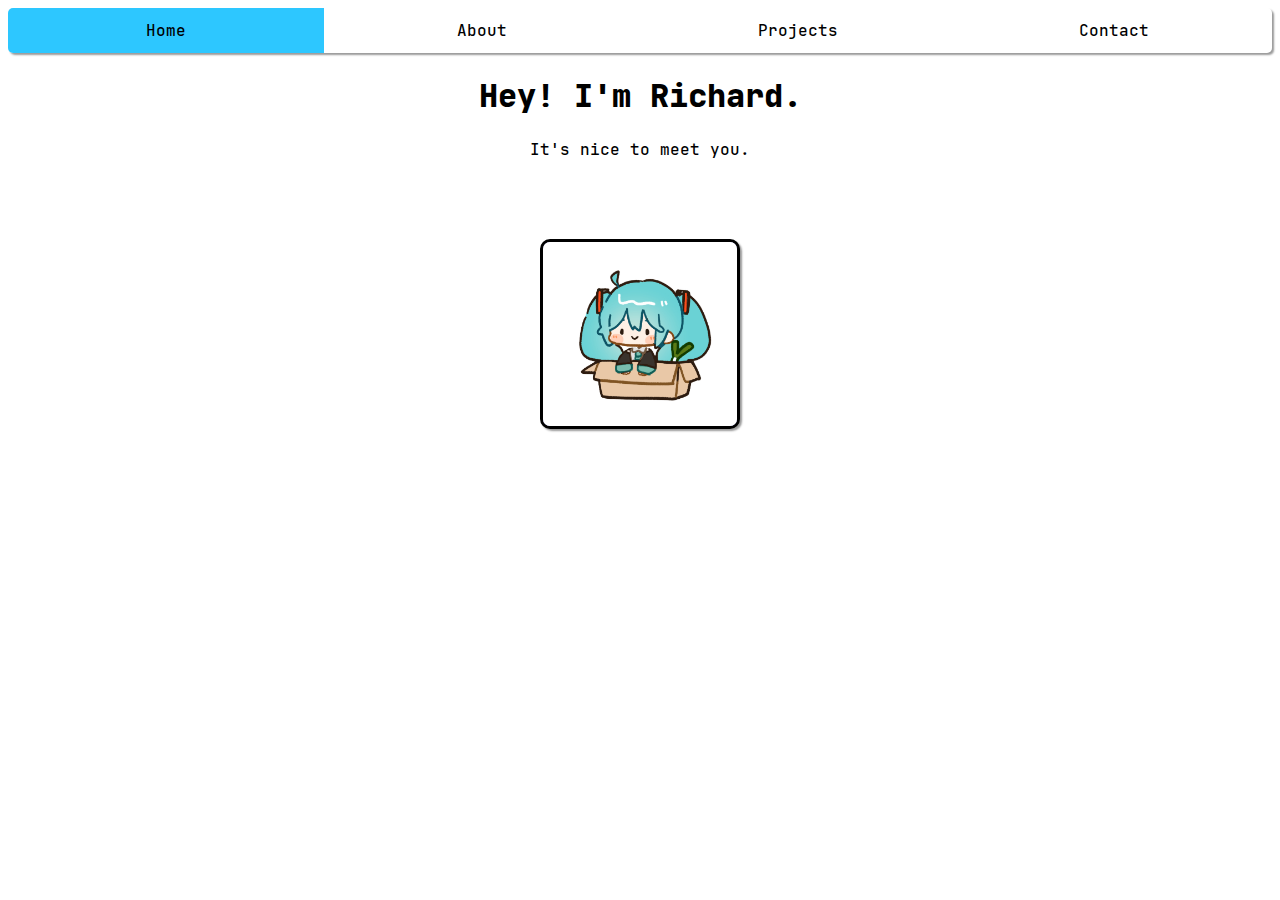
<file: index.html>
<!DOCTYPE html>
<html>
<meta name="viewport" content="width=device-width, initial-scale=1">
<link rel="stylesheet" href="style.css">

   <head>
      <title>Richard Pech</title>
      <link rel="icon" href="https://ryichie.github.io/nijika.ico?v=2">
   </head>

   <!-- NAV BAR -->
   <ul class="navbar">
      <li><a href="index.html" class="activeTab">Home</a></li>
      <li><a href="about.html">About</a></li>
      <li><a href="projects.html">Projects</a></li>
      <li><a href="contact.html">Contact</a></li>
   </ul>

   <body>
      <h1 align="center">Hey! I'm Richard.</h1>
      <p align="center">It's nice to meet you.</p>
   </body>
   <div class="centralButton", element onclick="">
      <img src="98098883_p0.jpg", alt="MIKU", align="center", style="width: 200px; height: auto; ">
   </div>

</html>
</file>
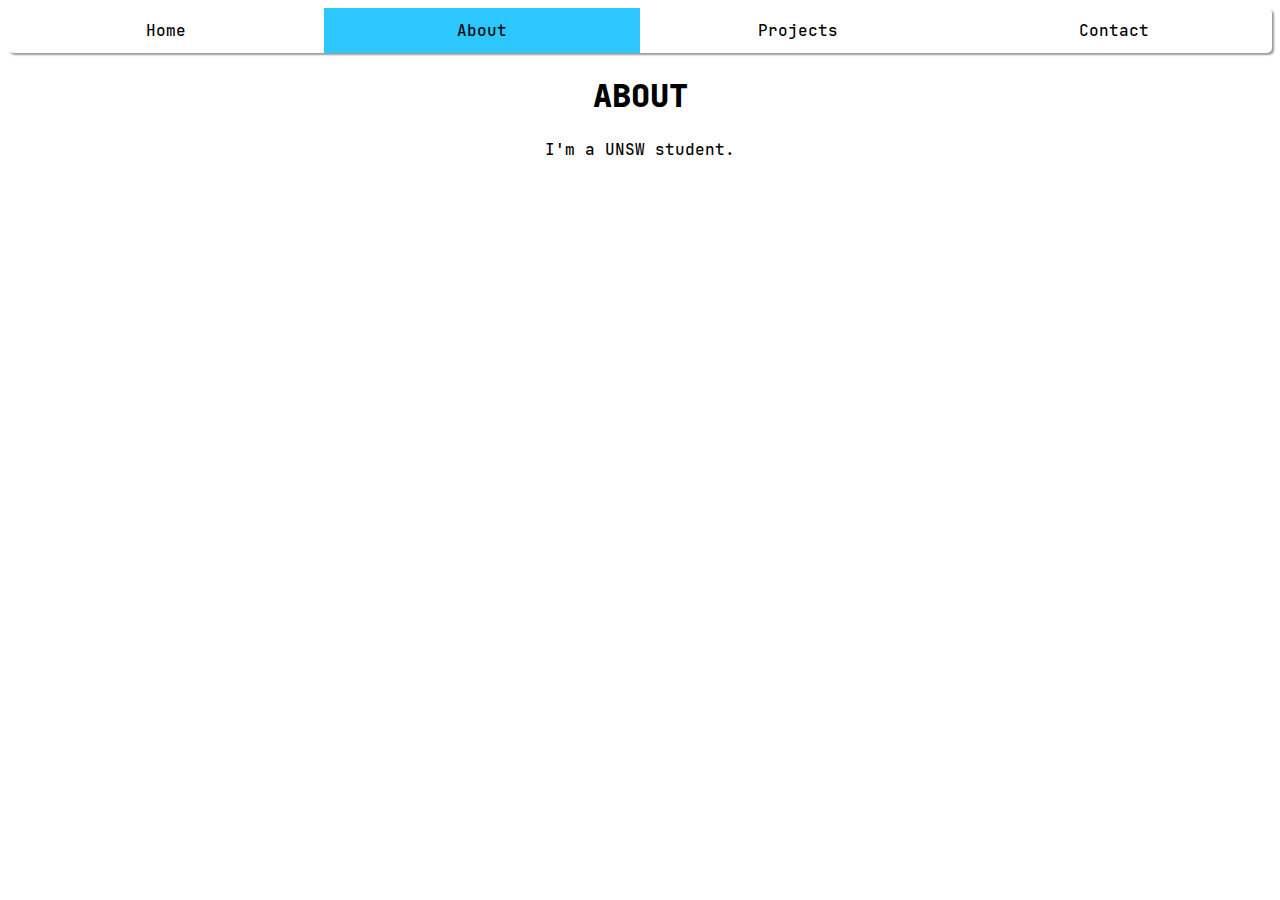
<file: about.html>
<!DOCTYPE html>
<html>
<meta name="viewport" content="width=device-width, initial-scale=1">
<link rel="stylesheet" href="style.css">

   <head>
      <title>About</title>
      <link rel="icon" href="https://ryichie.github.io/nijika.ico?v=2">
   </head>

   <!-- NAV BAR -->
    <ul class="navbar">
        <li class="navbarBlock"><a href="index.html">Home</a></li>
        <li class="navbarBlock"><a href="about.html" class="activeTab">About</a></li>
        <li class="navbarBlock"><a href="projects.html">Projects</a></li>
        <li class="navbarBlock"><a href="contact.html">Contact</a></li>
    </ul>

   <body>
      <h1 align="center">ABOUT</h1>
      <p align="center">I'm a UNSW student.</p>
   </body>
</html>
</file>
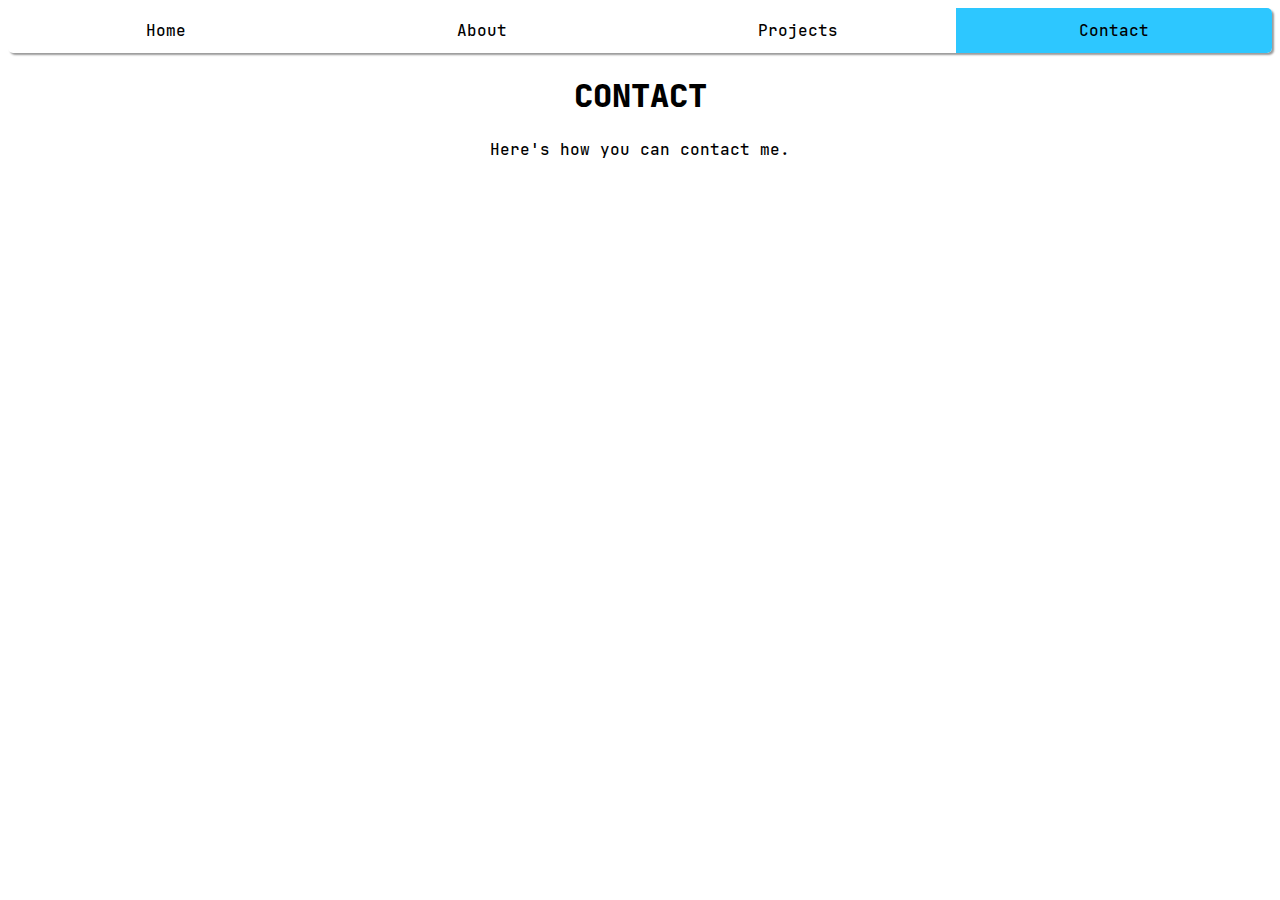
<file: contact.html>
<!DOCTYPE html>
<html>
    <meta name="viewport" content="width=device-width, initial-scale=1">
<link rel="stylesheet" href="style.css">

   <head>
      <title>Contact</title>
      <link rel="icon" href="https://ryichie.github.io/nijika.ico?v=2">
   </head>

   <!-- NAV BAR -->
    <ul class="navbar">
        <li><a href="index.html">Home</a></li>
        <li><a href="about.html">About</a></li>
        <li><a href="projects.html">Projects</a></li>
        <li><a href="contact.html" class="activeTab">Contact</a></li>
    </ul>

   <body>
      <h1 align="center">CONTACT</h1>
      <p align="center">Here's how you can contact me.</p>
   </body>
</html>
</file>
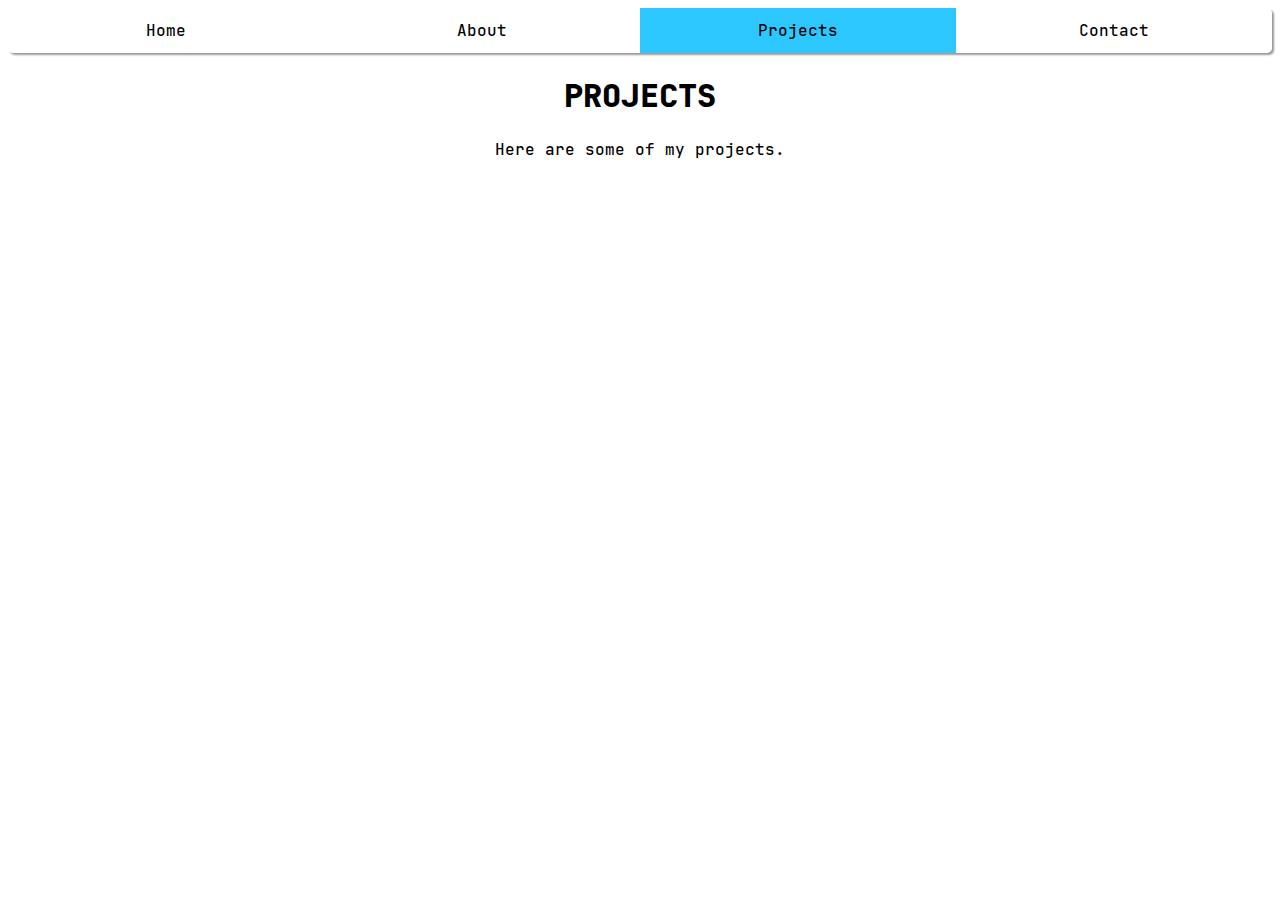
<file: projects.html>
<!DOCTYPE html>
<html>
<meta name="viewport" content="width=device-width, initial-scale=1">
<link rel="stylesheet" href="style.css">
   <head>
      <title>Projects</title>
      <link rel="icon" href="https://ryichie.github.io/nijika.ico?v=2">
   </head>

   <!-- NAV BAR -->
    <ul class="navbar">
        <li class="navbarBlock"><a href="index.html">Home</a></li>
        <li class="navbarBlock"><a href="about.html">About</a></li>
        <li class="navbarBlock"><a href="projects.html" class="activeTab">Projects</a></li>
        <li class="navbarBlock"><a href="contact.html">Contact</a></li>
    </ul>

   <body>
      <h1 align="center">PROJECTS</h1>
      <p align="center">Here are some of my projects.</p>
   </body>
</html>
</file>
<file: style.css>
@font-face {
  font-family: JetBrains-Medium;
  src: url(JetBrainsMono-Medium.ttf);
}

@font-face {
  font-family: JetBrains-Bold;
  src: url(JetBrainsMonoNL-ExtraBold.ttf);
}

body {
  background-color: white;
  font-family: JetBrains-Medium;
}

h1 {
  font-family: JetBrains-Bold;
}

.centralButton {
  justify-content: center;
  align-items: center;
  display:flex;
  transition: transform 0.2s;
  padding-top:5%;
}

img {
  transition: transform .2s;
  margin:0 auto;
  background-color: rgb(173, 173, 237);
  border-radius: 10px;
  border: 3px solid black;
  box-shadow: 2px 2px 2px rgba(0, 0, 0, 0.4);
}

img:hover {
  transform:scale(1.2);
}

* {box-sizing: border-box}

.navbar {
  margin: 0;
  padding: 0;
  list-style-type: none;
  width: 100%;
  overflow: auto;
  background-color: #ffffff;
  box-shadow: 2px 2px 2px rgba(0.4, 0.4, 0.4, 0.4);
  border-radius: 5px;
}

.navbar a {
  float: left;
  padding: 12px;
  width: 25%;
  text-align: center;
  text-decoration: none;
  color:black;
  /* font-weight: bold; */
}

.navbar a:hover:not(.activeTab) {
  background-color: #bbbbbb;
}

.navbar a.activeTab {
  background-color: #2dc7ff;
}

@media screen and (max-width: 500px) {
  .navbar a {
    float: none;
    display: block;
    width: 100%;
    text-align: left;
  }
}
</file>
